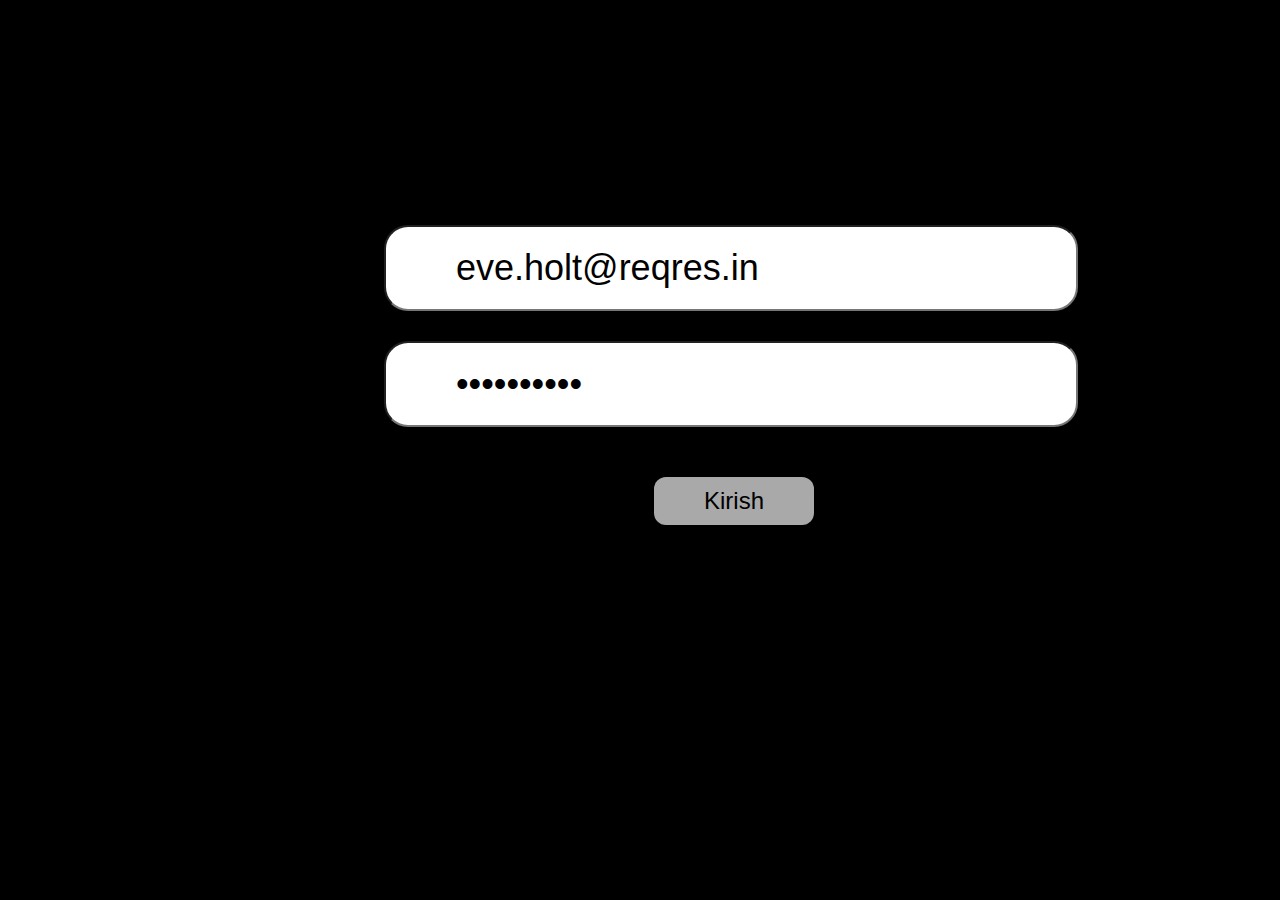
<file: index.html>
<!DOCTYPE html>
<html lang="en">

<head>
    <meta charset="UTF-8">
    <meta name="viewport" content="width=device-width, initial-scale=1.0">
    <link rel="stylesheet" href="main/style.css">
    <title>Document</title>
</head>

<body>

    <div class="container">

        <div class="box">
            <button class="btn">Back</button>
        </div>

        <div class="flex">
            <ul class="List">
            </ul>

            <template class="template">
                <li class="list__item">
                    <h1 class="title"></h1>
                    <h2 class="title2"></h2>
                    <h3 class="title3"></h3>
                    <h3 class="title4"></h3>
                    <button type="button" class="btn1">Next</button>
                </li>
            </template>

            <ul class="list2"></ul>
            <template class="template2">
                <li class="list2__item">
                    <h2 class="mubinlolo"></h2>
                    <h3 class="mubinlolo2"></h3>
                    <p class="mubinlolo3"></p>
                    <button class="bt" type="button">Next</button>
                </li>
            </template>

            <ul class="list3"></ul>

            <template class="template3">
                <li class="list3__item">
                    <h2 class="heading"></h2>
                    <h3 class="heading2"></h3>
                    <h4 class="heading3"></h4>
                    <p class="then__text"></p>
                </li>
            </template>
        </div>
    </div>


    <script src="js/asosiy.js"></script>
    <script src="js/index.js"></script>

</body>

</html>
</file>
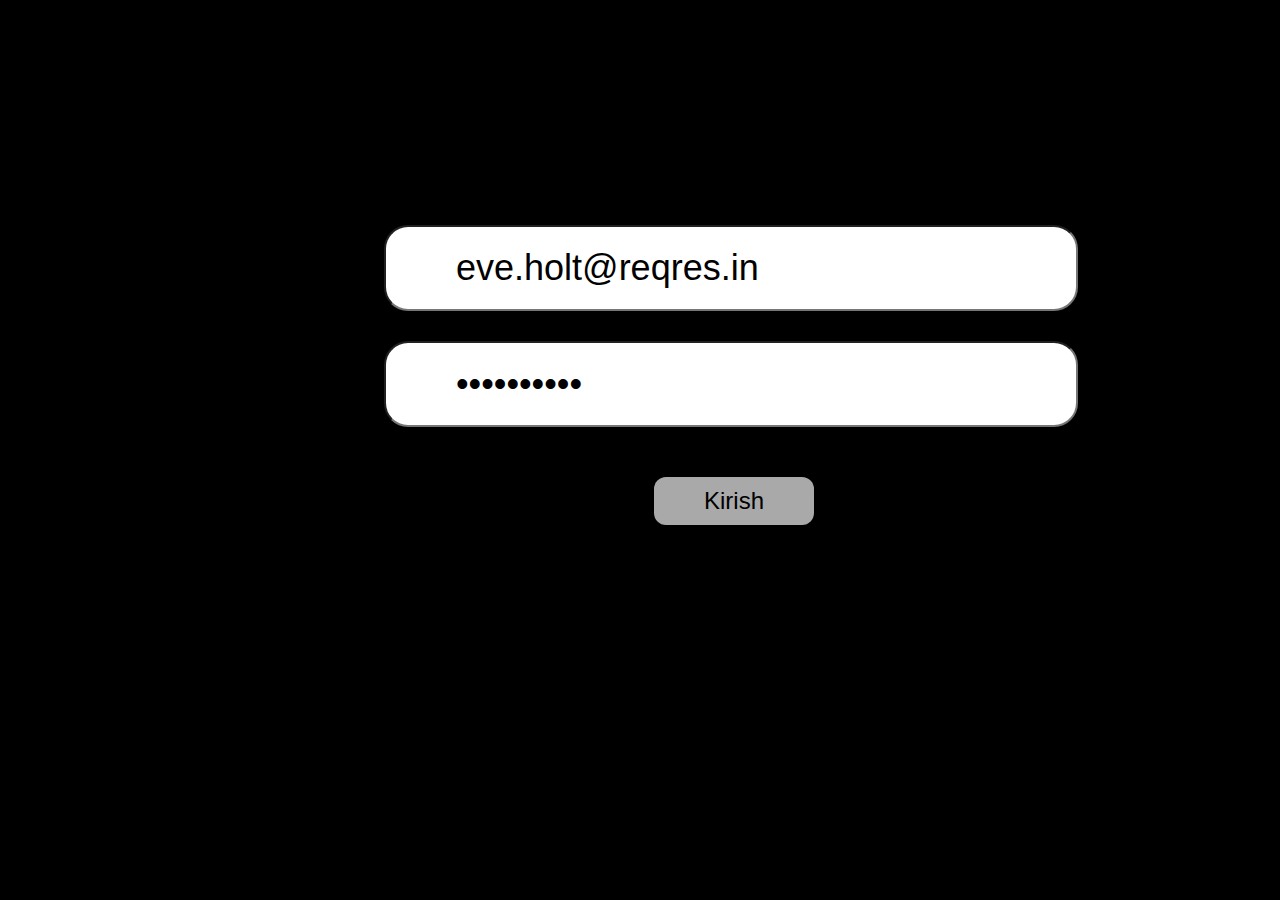
<file: login.html>
<!DOCTYPE html>
<html lang="en">
<head>
    <meta charset="UTF-8">
    <meta name="viewport" content="width=device-width, initial-scale=1.0">
    <link rel="stylesheet" href="main/style.css">
    <title>Document</title>
</head>
<body>

    
    <form class="form">
        <input class="usertext" type="text" placeholder="User_name"  value="eve.holt@reqres.in">
        <input class="userpassword" type="password" placeholder="Parol kiriting" value="cityslicka">
        <button type="submit">Kirish</button>
    </form>
    



    <script src="js/login.js"></script>
</body>
</html>
</file>
<file: main/style.css>
body {
    background-color: black;
}

.flex {
    display: flex;
}

ul {
    margin: 0;
    padding: 20;
    border-radius: 8px;
}

li {
    border-radius: 12px;
    text-align: center;
    border: 0.1px solid #ffffff22;
    margin-bottom: 15px;
}

.List {
    background-color: black;
    width: 30%;
    padding: 20px;
    margin-top: 30px;
    border: 0.1px solid #ffffff22;
    transition: .5s;
}

.List:hover {
    border: 3px solid rgb(0, 255, 0);
    box-shadow: rgba(0, 255, 0) 0px 3px 8px;
    /* box-shadow: rgba(0, 255, 0) 0px 30px 60px -12px inset, rgba(0, 255, 0) 0px 18px 36px -18px inset; */
}

.list2:hover {
    border: 3px solid rgb(0, 255, 0);
    box-shadow: rgba(0, 255, 0) 0px 3px 8px;
    /* box-shadow: rgba(0, 255, 0) 0px 30px 60px -12px inset, rgba(0, 255, 0) 0px 18px 36px -18px inset; */
}

.list3:hover {
    border: 3px solid rgb(0, 255, 0);
    box-shadow: rgba(0, 255, 0) 0px 3px 8px;
    /* box-shadow: rgba(0, 255, 0) 0px 30px 60px -12px inset, rgba(0, 255, 0) 0px 18px 36px -18px inset; */
}

.List li {
    list-style: none;
    background-color: black;
    color: #ffffff22;
    transition: 1s;
}

.List li:hover {
    box-shadow: rgba(0, 255, 0) 3px 1px 10px 5px;
    color: rgb(0, 255, 0);
}

.list2 li:hover {
    box-shadow: rgba(0, 255, 0) 3px 1px 10px 5px;
    color: rgb(0, 255, 0);
    transition: .5s;
}

.list3 li:hover {
    box-shadow: rgba(0, 255, 0) 3px 1px 10px 5px;
    color: rgb(0, 255, 0);
}

.list2 {
    background-color: black;
    width: 30%;
    padding: 20px;
    margin-top: 30px;
    margin-left: 30px;
    border: 0.1px solid #ffffff22;
}

.list2 li {
    list-style: none;
    background-color: black;
    color: #ffffff22;
}

.list3 {
    background-color: black;
    width: 30%;
    padding: 20px;
    margin-top: 30px;
    margin-left: 30px;
    border: 0.1px solid #ffffff22;
}

.list3 li {
    list-style: none;
    background-color: black;
    color: #ffffff22;
}

button {
    margin-bottom: 15px;
}

ul button {
    background-color: black;
    border: none;
    padding: 8px 24px;
    border-radius: 8%;
    color: #ffffff80;
    border: 0.1px solid #ffffffb7;
}

ul button:hover {
    /* box-shadow: rgba(0, 255, 0) 3px 1px 10px 5px; */
    box-shadow: rgba(0, 255, 0) 10px 15px 10px -50px inset,
    rgba(0, 255, 0) 0px 8px 25px -8px inset,
    rgba(0, 255, 0) 3px 1px 10px 5px;
    color: rgb(0, 255, 0);
    transition: 0.5s;
}

.box button {
    width: 100%;
    height: 50px;
    font-size: 36px;
    transition: 2s;
    background-color: #000000;
    color: #FFF;
    border: none;
    margin-top: 20px;
}

button {
    cursor: pointer;
}

.box button:hover {
    box-shadow: rgba(0, 255, 0) 3px 1px 10px 5px;
    color: rgb(0, 255, 0);
    transition: .8s;
    border-radius: 12px;
}

form {
    width: 230px;
    text-align: center;
    position: absolute;
    top: 25%;
    left: 30%;
}

.usertext {
    width: 550px;
    padding: 20px 70px;
    font-size: 36px;
    border-radius: 24px;
    margin-bottom: 30px;
}

.userpassword {
    width: 550px;
    padding: 20px 70px;
    font-size: 36px;
    border-radius: 24px;
    margin-bottom: 50px;
}

form button {
    margin-left: 270px;
    padding: 10px 50px;
    background-color: darkgrey;
    border-radius: 12px;
    font-size: 24px;
    border: none;
}

form button:hover {
    background-color: blue;
    color: #FFF;
    font-size: 24px;
}
</file>
